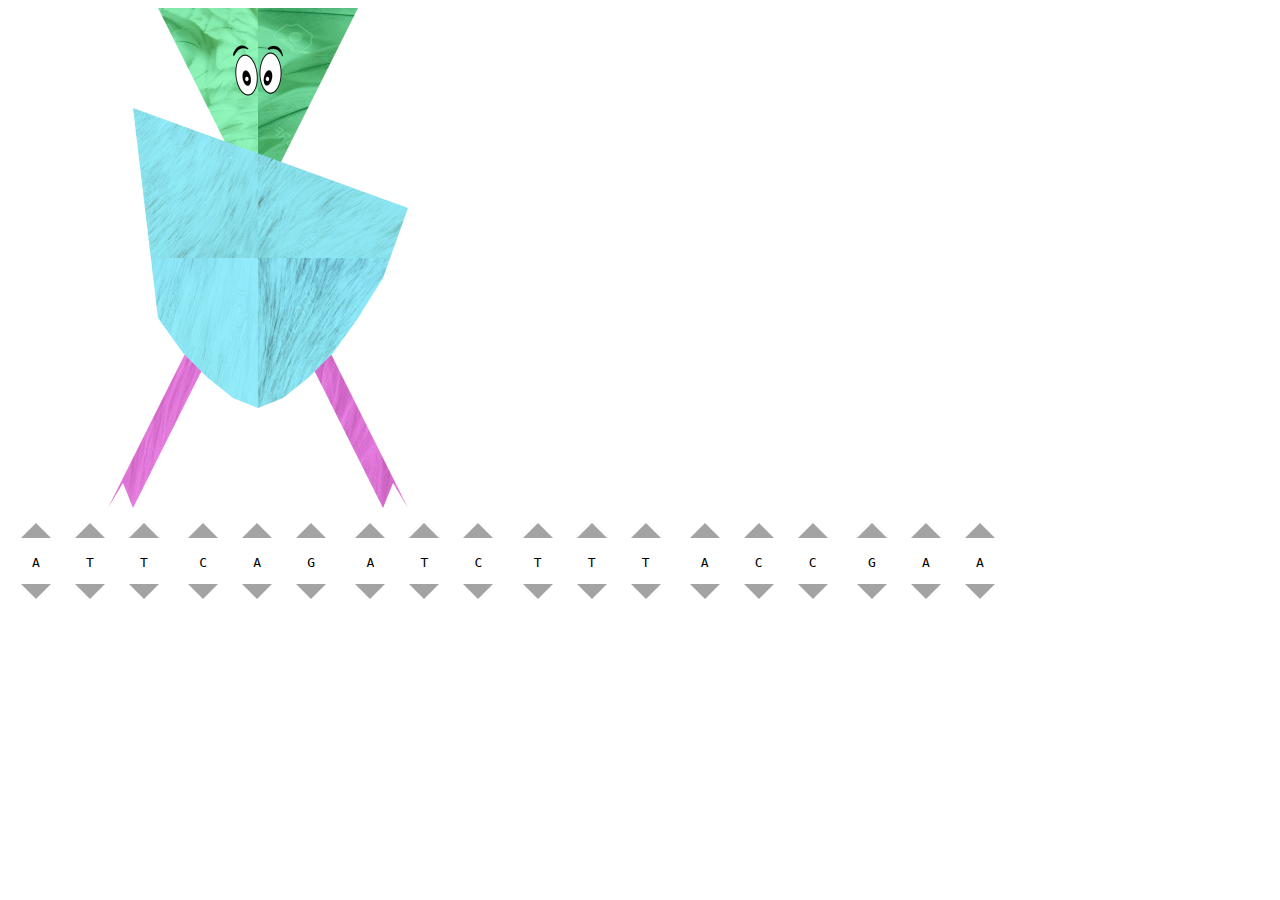
<file: index.html>
<!doctype html>
<html lang="en">
<head>
  <script src="index.js" charset="utf-8"></script>
  <script src="interact.js" charset="utf-8"></script>
  <link rel="stylesheet" href="index.css">
</head>
<body onload="init()">
    <!--Hidden elements for later use-->
    <image id="fur0" class="furImage" src="./images/fur0.jpg"></image>
    <image id="fur1" class="furImage" src="./images/fur1.jpg"></image>
    <image id="fur2" class="furImage" src="./images/fur2.jpg"></image>
    <image id="fur3" class="furImage" src="./images/fur3.jpg"></image>
    <image id="fur4" class="furImage" src="./images/fur4.jpg"></image>
    <image id="fur5" class="furImage" src="./images/fur5.jpg"></image>
    <image id="fur6" class="furImage" src="./images/fur6.jpg"></image>
    <image id="fur7" class="furImage" src="./images/fur7.jpg"></image>
    <image id="eyes" class="furImage" src="./images/eyes.png"></image> 
    <canvas id="headCanvas" class="canvasBuilder"></canvas>
    <canvas id="bodyCanvas" class="canvasBuilder"></canvas>
    <canvas id="legsCanvas" class="canvasBuilder"></canvas>
    <!--Hidden elements for later use-->
    <div id="canvasWrapper">
        <canvas id="canvas"></canvas>
    </div>
    <div id="dnaWrapper"><table id="dnaSelector"><tr>
        <div id="codon1" class="codon">
            <td id="c1b1" class="base1 base">
                <button class="baseUp" onclick="up(1, 1)"><div class="triangleUp"></div></button>
                <pre class="baseDisplay">A</pre>
                <button class="baseDown" onclick="down(1, 1)"><div class="triangleDown"></div></button></button>
            </td>
            <td id="c1b2" class="base2 base">
                    <button class="baseUp" onclick="up(1, 2)"><div class="triangleUp"></div></button></button>
                    <pre class="baseDisplay">T</pre>
                    <button class="baseDown" onclick="down(1, 2)"><div class="triangleDown"></div></button></button>
                </td>
            <td id="c1b3" class="base3 base">
                <button class="baseUp" onclick="up(1, 3)"><div class="triangleUp"></div></button></button>
                <pre class="baseDisplay">T</pre>
                <button class="baseDown" onclick="down(1, 3)"><div class="triangleDown"></div></button></button>
            </td>
        </div>
        <td class="spacer"></td>
        <div id="codon2" class="codon">
            <td id="c2b1" class="base1 base">
                <button class="baseUp" onclick="up(2, 1)"><div class="triangleUp"></div></button></button>
                <pre class="baseDisplay">C</pre>
                <button class="baseDown" onclick="down(2, 1)"><div class="triangleDown"></div></button></button>
            </td>
            <td id="c2b2" class="base2 base">
                    <button class="baseUp" onclick="up(2, 2)"><div class="triangleUp"></div></button></button>
                    <pre class="baseDisplay">A</pre>
                    <button class="baseDown" onclick="down(2, 2)"><div class="triangleDown"></div></button></button>
                </td>
            <td id="c2b3" class="base3 base">
                <button class="baseUp" onclick="up(2, 3)"><div class="triangleUp"></div></button></button>
                <pre class="baseDisplay">G</pre>
                <button class="baseDown" onclick="down(2, 3)"><div class="triangleDown"></div></button></button>
            </td>
        </div>
        <td class="spacer"></td>
        <div id="codon3" class="codon">
            <td id="c3b1" class="base1 base">
                <button class="baseUp" onclick="up(3, 1)"><div class="triangleUp"></div></button></button>
                <pre class="baseDisplay">A</pre>
                <button class="baseDown" onclick="down(3, 1)"><div class="triangleDown"></div></button></button>
            </td>
            <td id="c3b2" class="base2 base">
                    <button class="baseUp" onclick="up(3, 2)"><div class="triangleUp"></div></button></button>
                    <pre class="baseDisplay">T</pre>
                    <button class="baseDown" onclick="down(3, 2)"><div class="triangleDown"></div></button></button>
                </td>
            <td id="c3b3" class="base3 base">
                <button class="baseUp" onclick="up(3, 3)"><div class="triangleUp"></div></button></button>
                <pre class="baseDisplay">C</pre>
                <button class="baseDown" onclick="down(3, 3)"><div class="triangleDown"></div></button></button>
            </td>
        </div>
        <td class="spacer"></td>
        <div id="codon4" class="codon">
            <td id="c4b1" class="base1 base">
                <button class="baseUp" onclick="up(4, 1)"><div class="triangleUp"></div></button></button>
                <pre class="baseDisplay">T</pre>
                <button class="baseDown" onclick="down(4, 1)"><div class="triangleDown"></div></button></button>
            </td>
            <td id="c4b2" class="base2 base">
                    <button class="baseUp" onclick="up(4, 2)"><div class="triangleUp"></div></button></button>
                    <pre class="baseDisplay">T</pre>
                    <button class="baseDown" onclick="down(4, 2)"><div class="triangleDown"></div></button></button>
                </td>
            <td id="c4b3" class="base3 base">
                <button class="baseUp" onclick="up(4, 3)"><div class="triangleUp"></div></button></button>
                <pre class="baseDisplay">T</pre>
                <button class="baseDown" onclick="down(4, 3)"><div class="triangleDown"></div></button></button>
            </td>
        </div>
        <td class="spacer"></td>
        <div id="codon5" class="codon">
            <td id="c5b1" class="base1 base">
                <button class="baseUp" onclick="up(5, 1)"><div class="triangleUp"></div></button></button>
                <pre class="baseDisplay">A</pre>
                <button class="baseDown" onclick="down(5, 1)"><div class="triangleDown"></div></button></button>
            </td>
            <td id="c5b2" class="base2 base">
                    <button class="baseUp" onclick="up(5, 2)"><div class="triangleUp"></div></button></button>
                    <pre class="baseDisplay">C</pre>
                    <button class="baseDown" onclick="down(5, 2)"><div class="triangleDown"></div></button></button>
                </td>
            <td id="c5b3" class="base3 base">
                <button class="baseUp" onclick="up(5, 3)"><div class="triangleUp"></div></button></button>
                <pre class="baseDisplay">C</pre>
                <button class="baseDown" onclick="down(5, 3)"><div class="triangleDown"></div></button></button>
            </td>
        </div>
        <td class="spacer"></td>
        <div id="codon6" class="codon">
            <td id="c6b1" class="base1 base">
                <button class="baseUp" onclick="up(6, 1)"><div class="triangleUp"></div></button></button>
                <pre class="baseDisplay">G</pre>
                <button class="baseDown" onclick="down(6, 1)"><div class="triangleDown"></div></button></button>
            </td>
            <td id="c6b2" class="base2 base">
                    <button class="baseUp" onclick="up(6, 2)"><div class="triangleUp"></div></button></button>
                    <pre class="baseDisplay">A</pre>
                    <button class="baseDown" onclick="down(6, 2)"><div class="triangleDown"></div></button></button>
                </td>
            <td id="c6b3" class="base3 base">
                <button class="baseUp" onclick="up(6, 3)"><div class="triangleUp"></div></button></button>
                <pre class="baseDisplay">A</pre>
                <button class="baseDown" onclick="down(6, 3)"><div class="triangleDown"></div></button></button>
            </td>
        </div>
    </tr></table></div>
</body>
</html>
</file>
<file: index.css>
.canvasBuilder{
    width: 100px;
    height: 100px;
    display: none;
}

#canvas{
    width: 500px;
    height: 500px;
}

.furImage{
    display: none;
}

#dnaWrapper{
    width: 1100px;
    height: 120px;
    margin: 0;
    padding-left: 0;
    padding-right: 0;
}
#dnaSelector{
    width: 1000px;
    height: 100px;
    margin: 0;
    padding: 0;
}

.base{
    width: calc(100% / 23);
    margin: 0;
    padding: 5px;
    text-align: center;
    vertical-align: center;
}

button{
    border: none;
    background: none;
}
button:focus {outline:0;}

.triangleUp{
    width: 0;
    height: 0;
    border-style: solid;
    border-width: 0 15px 15px 15px;
    border-color: transparent transparent #a3a3a3 transparent;
}
.triangleDown{
    width: 0;
    height: 0;
    border-style: solid;
    border-width: 15px 15px 0 15px;
    border-color: #a3a3a3 transparent transparent transparent;
}
</file>
